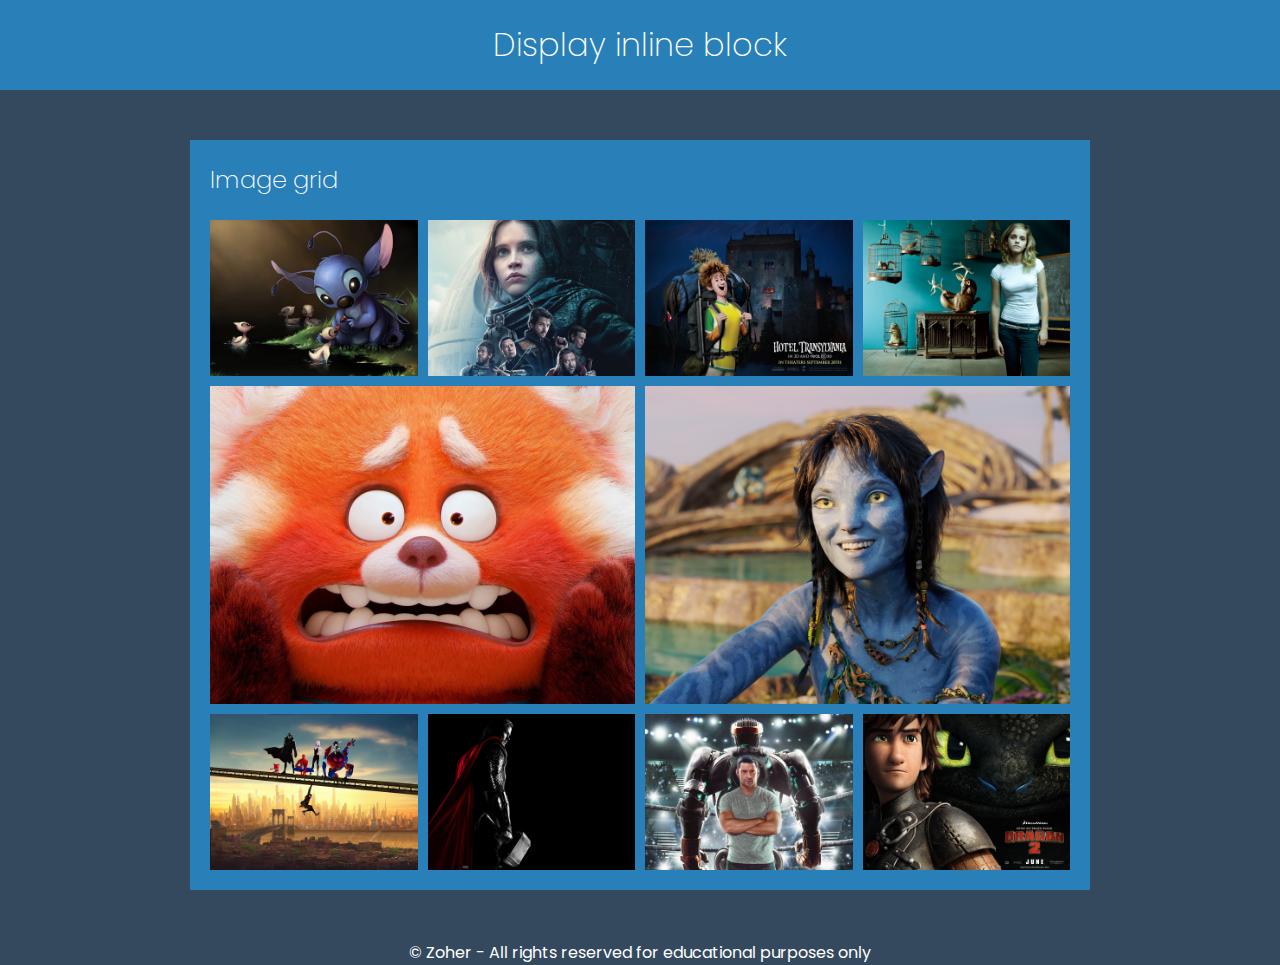
<file: index.html>
<!DOCTYPE html>
<html lang="fr">
<head>
    <meta charset="UTF-8">
    <meta http-equiv="X-UA-Compatible" content="IE=edge">
    <meta name="viewport" content="width=device-width, initial-scale=1.0">
    <meta name="description" content="Image en superposition ">
    <title>Display inline-block</title>
    <link rel="stylesheet" href="./css/style.css">
    <link rel="icon" type="image/ico" href="./favicon/favicon.ico">
    <link rel="apple-touch-icon" sizes="180x180" href="favicon/apple-touch-icon.png">
    <link rel="icon" type="image/png" sizes="32x32" href="favicon/favicon-32x32.png">
    <link rel="icon" type="image/png" sizes="16x16" href="favicon/favicon-16x16.png">
    <link rel="manifest" href="favicon/site.webmanifest">
    </head>
<body>
    <header>
        <h1>Display inline block</h1>
    </header>
    <main>
        <section>
            <h2>
                Image grid
            </h2>
            <ul>

                <li><img src="./asset/006.png" alt="pont de new  york" loading="lazy"></li>
                <li><img src="./asset/001.jpg" alt="pont de new  york" loading="lazy"></li>
                <li><img src="./asset/002.jpg" alt="pont de new  york" loading="lazy"></li>
                <li><img src="./asset/003.jpg" alt="pont de new  york" loading="lazy"></li>
                <li><img src="./asset/004.jpg" alt="pont de new  york" loading="lazy"></li>
                <li><img src="./asset/005.jpg" alt="pont de new  york" loading="lazy"></li>

                <li><img src="./asset/009.jpg" alt="pont de new  york" loading="lazy"></li>
                <li><img src="./asset/008.jpg"alt= "pont de new  york" loading="lazy"></li>

                <li><img src="./asset/010.jpg" alt="pont de new  york" loading="lazy"></li>
                <li><img src="./asset/0011.jpg" alt="pont de new  york" loading="lazy"></li>
                

                
            </ul>
        </section>
    </main>
    <footer>
        <p>
            &copy; Zoher - All rights reserved for educational  purposes only
        </p>
    </footer>
</body>
</html>
</file>
<file: css/style.css>
/*reset pour remmettre a zero les page car les ils integrent deja une css*/
@import url('https://fonts.googleapis.com/css2?family=Poppins:wght@200&display=swap');
html{
    font-size: 62.5%;     /*16px    * 62.5% = 1.000*/

}
body{
    font: 1.6rem "Poppins", sans-serif;
    margin: 0;
    background-color: rgba(52, 73, 94,1.0);
    

}
h1,h2,h3,h4,h4,h6,p,ul{          /* reset titre */
    padding: 0;
    margin: 0;
    list-style: none;
}
h1,h2,h3,h4,h5,h6{
    font-weight: 200;
}

img{                               /* centrer l'image */
    display: inline-block;
    width: 100%;
    height: 100%;
    object-fit: cover;
    vertical-align: middle;
}
*{
    box-sizing:  border-box;       /*  ajuster la taille   */
}


/*
théme
la palette couleur 
typo
*/
:root{
    --bgc-primary: rgba(41, 128, 185,1.0);
    --bgc-secondary: rgba(192, 57, 43,1.0);
    --bgc-last: rgba(46, 204, 113,1.0);
    --color-text: #fff;
}
header h1, section h2{
    line-height: 9.0rem;
    text-align: center;
    color: var(--color-text);
    background-color: var(--bgc-primary);
}
main section{
    max-width: 90rem;
    margin: 5rem auto;
    padding: 1rem;
    background-color: var(--bgc-primary);
}
section h2{
    line-height: 6.0rem;
    text-align: left;
    padding-left: 1rem;
}
section ul{
    overflow: hidden;          /* permet de creer un masque */
    padding: 1rem 0 0 1rem;    /* permet de creer un espacement ente les image */

}
section ul li{
    width: calc(100% /4 - 1rem);
    display: block;
    float: left;
    margin: 0 1rem 1rem 0;
}
section ul li:nth-of-type(5), section ul li:nth-of-type(6){
    width: calc(100% / 2 - 1rem);
}
footer p{
    text-align: center;
    color: #fff
}
</file>
